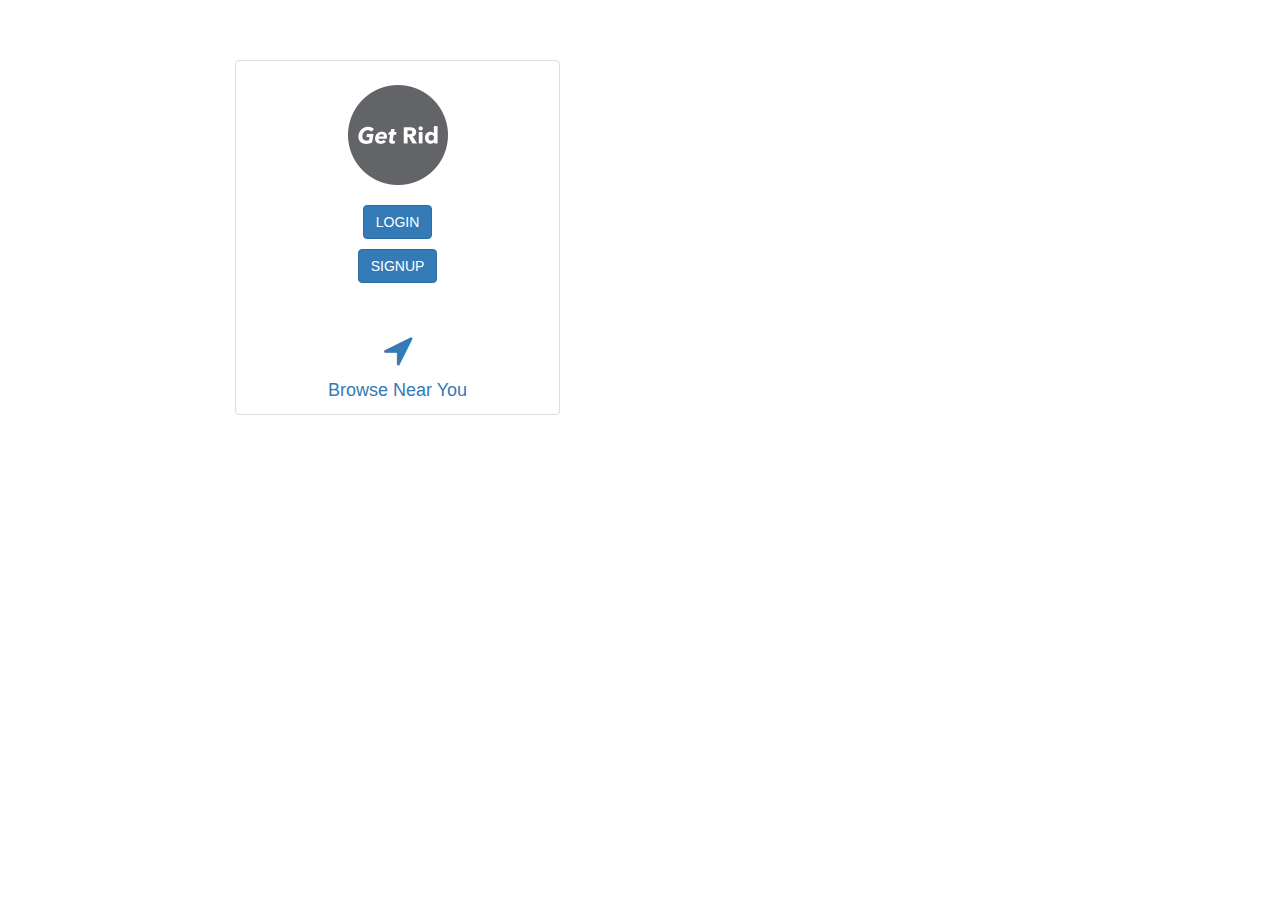
<file: GetRid/Frontend/index.html>
<!DOCTYPE html>
<html lang="en">

<head>

    <meta charset="utf-8">
    <meta http-equiv="X-UA-Compatible" content="IE=edge">
    <meta name="viewport" content="width=device-width, initial-scale=1">
    <meta name="description" content="">
    <meta name="author" content="">

    <title>GetRid</title>

    <!-- Bootstrap Core CSS -->
    <link href="css/bootstrap.min.css" rel="stylesheet">

    <!-- Custom CSS -->
    <link href="css/sb-admin.css" rel="stylesheet">

    <!-- Custom Fonts -->
    <link href="font-awesome/css/font-awesome.min.css" rel="stylesheet" type="text/css">

    <!-- HTML5 Shim and Respond.js IE8 support of HTML5 elements and media queries -->
    <!-- WARNING: Respond.js doesn't work if you view the page via file:// -->
    <!--[if lt IE 9]>
        <script src="https://oss.maxcdn.com/libs/html5shiv/3.7.0/html5shiv.js"></script>
        <script src="https://oss.maxcdn.com/libs/respond.js/1.4.2/respond.min.js"></script>
    <![endif]-->

</head>

<body>

    <div id="wrapper">

        <!-- Navigation -->
        <nav class="navbar navbar-inverse navbar-fixed-top" role="navigation" data-bind="visible: showNavBar">
            <!-- Brand and toggle get grouped for better mobile display -->
            <div class="navbar-header">
                <button type="button" class="navbar-toggle" data-toggle="collapse" data-target=".navbar-ex1-collapse">
                    <span class="sr-only">Toggle navigation</span>
                    <span class="icon-bar"></span>
                    <span class="icon-bar"></span>
                    <span class="icon-bar"></span>
                </button>
<!--                 <a class="navbar-brand" href="index.html">GetRid <i class="fa fa-fw fa-dashboard"></i></a> -->
                <img class="logo-long" src="img/GetRidLong.png">
            </div>
            <!-- Top Menu Items -->
            <ul class="nav navbar-right top-nav">
                <li>
                    <a data-bind="click: $root.browseNearYou"><i class="fa fa-location-arrow"></i></a>
                </li>
                <li>
                    <a data-bind="click: $root.goToDisplay"><i class="fa fa-globe"></i></a>
                </li>
                <li class="dropdown">
                    <a href="#" class="dropdown-toggle" data-toggle="dropdown"><i class="fa fa-shopping-cart"></i></a>
                    <ul id="demo" class="dropdown-menu">
                        <li>
                            <a href="#"><i class="fa fa-home"></i> Household</a>
                        </li>
                        <li>
                            <a href="#"><i class="fa fa-meh-o"></i> Furniture</a>
                        </li>
                    </ul>
                </li>
                <li>
                    <a data-bind="click: $root.goToGetRid"><i class="fa fa-trash-o"></i></a>
                </li>
                <li class="dropdown">
                    <a href="#" class="dropdown-toggle" data-toggle="dropdown"><i class="fa fa-user"></i> Jono Bolo<b class="caret"></b></a>
                    <ul class="dropdown-menu">
                        <li>
                            <a href="#"><i class="fa fa-fw fa-user"></i> Profile</a>
                        </li>
                        <li>
                            <a href="#"><i class="fa fa-fw fa-envelope"></i> Inbox</a>
                        </li>
                        <li>
                            <a href="#"><i class="fa fa-fw fa-gear"></i> Settings</a>
                        </li>
                        <li class="divider"></li>
                        <li>
                            <a href="#"><i class="fa fa-fw fa-power-off"></i> Log Out</a>
                        </li>
                    </ul>
                </li>
            </ul>
            <!-- Sidebar Menu Items - These collapse to the responsive navigation menu on small screens -->
            <div class="collapse navbar-collapse navbar-ex1-collapse">
                <ul class="nav navbar-nav side-nav">
                    <li>
                        <a data-bind="click: $root.browseNearYou"><i class="fa fa-location-arrow"></i> Browse Near You</a>
                    </li>
                    <li>
                        <a data-bind="click: $root.goToDisplay"><i class="fa fa-globe"></i>Search Locations</a>
                    </li>
                    <li>
                        <a href="javascript:;" data-toggle="collapse" data-target="#demo"><i class="fa fa-shopping-cart"></i> Search Categories <i class="fa fa-fw fa-caret-down"></i></a>
                        <ul id="demo" class="collapse">
                            <li>
                                <a href="#">Household Items</a>
                            </li>
                            <li>
                                <a href="#">Furniture</a>
                            </li>
                        </ul>
                    </li>
                    <li>
                        <a data-bind="click: $root.goToGetRid"><i class="fa fa-trash-o"></i> Get rid of stuff</a>
                    </li>
                    <li>
                        <a id="list" href="#"><i class="fa fa-fw fa-wrench"></i> Help</a>
                    </li>
                </ul>
            </div>
            <!-- /.navbar-collapse -->
        </nav>

        <div id="page-wrapper">

            <div class="container-fluid">

                <!-- Page Heading -->
                <div class="row">


                    <!-- DISPLAYS -->
<!--                     <ul data-bind="foreach: displays" style="list-style: none">
                         <li>
                            <a data-bind="text: $data, click: $root.goToDisplay"></a>
                         </li>
                    </ul> -->

                    <!-- SPLASH SCREEN -->
                    <div data-bind="visible: showSplashScreen">
                        <div class="row">
                            <div class="col-sm-4 col-lg-4 col-md-4">
                                <div class="thumbnail item-text">
                                    <img class="flash-image" src="img/GetRidCircle.png" alt="">
                                    <p><button class="btn btn-primary">LOGIN</button></p>
                                    <p><button class="btn btn-primary">SIGNUP</button></p>
                                    <div class="caption">
                                    </div>
                                    <div class="ratings">
                                        <a data-bind="click: $root.browseNearYou"><h1><i class="fa fa-location-arrow"></i> </h1></a>
                                        <a data-bind="click: $root.browseNearYou"><h4>Browse Near You </h4></a>
                                    </div>
                                </div>
                            </div>
                        </div>
                    </div>

                    <!-- SIGN UP / SIGN IN FORM -->
                    <div data-bind="visible: showGetRidForm"> <!-- data-bind="with: getRidData" -->
                        <div class="row item-text">
                            <div class="col-sm-4 col-lg-4 col-md-4">
                                <img class="logo-name" src="img/GetRidName.png">
                                <form action="#" method="post">
                                    <p><input type="text" placeholder="Username"></p>
                                    <p><input type="password" placeholder="Password"></p>
                                    <p><input type="submit" value="Login" class="btn btn-primary"></p>
                                    <p><input type="submit" value="Sign Up" class="btn btn-primary"></p>
                                </form>
                            </div>
                        </div>
                    </div>
                    <!-- SIGN UP / SIGN IN FORM END-->

                    <!-- ITEMS LIST -->
                    <table class="items" data-bind="with: chosenDisplayData">
                        <thead><tr>
                            <th>Name</th><th>Description</th><th>Location</th><th>Category</th>
                        </tr></thead>
                        <tbody data-bind="foreach: testData">
                            <tr data-bind="click: $root.goToItem">
                                <td data-bind="text: name"></td>
                                <td data-bind="text: description"></td>
                                <td data-bind="text: location"></td>
                                <td data-bind="text: category"></td>
                            </tr>
                        </tbody>
                    </table>


                    <!--INDIVIDUAL ITEM -->
                    <div data-bind="with: chosenIndividualData">
                        <div class="row">
                            <div class="col-sm-4 col-lg-4 col-md-4">
                                <div class="thumbnail">
                                    <h1 class="item-text" data-bind="text: name"></h1>
                                    <img data-bind="attr: {src: image }" alt="">
                                    <div class="caption">

                                        <h4 class="item-text"><a href="#">5 km away</a>
                                        </h4>
                                    </div>
                                    <div class="ratings">
                                        <a data-bind="click: $root.treasure"><i class="fa fa-star"></i> Treasure</a>
                                        <a data-bind="click: $root.trash" class="pull-right">Trash <i class="fa fa-trash-o"></i></a>
                                    </div>
                                </div>
                            </div>
                        </div>
                    </div>
                    <!--INDIVIDUAL ITEM END-->

                    <!--ITEM DETAILS DISPLAY -->
                    <div data-bind="with: chosenIndividualDetails">
                        <div class="row">
                            <div class="col-sm-4 col-lg-4 col-md-4">
                                <div class="thumbnail">
                                    <img data-bind="attr: {src: image }" alt="">
                                    <div class="caption">
                                        <h3 class="item-text" data-bind="text: name"></h3>
                                        <h4 class="item-text" data-bind="text: description"</h4>
                                    </div>
                                    <div class="ratings">
                                        <a data-bind="click: $root.goToDisplay"><i class="fa fa-arrow-circle-left"></i> Back </a>
                                        <a data-bind="click: $root.makeContact" class="pull-right">Get <i class="fa fa-shopping-cart"></i></a>
                                    </div>
                                </div>
                            </div>
                        </div>
                    </div>
                    <!--ITEM DETAILS DISPLAY END-->

                    <!-- GET RID FORM -->
                    <div data-bind="visible: showGetRidForm"> <!-- data-bind="with: getRidData" -->
                        <div class="row item-text">
                            <div class="col-sm-4 col-lg-4 col-md-4">
                                <img class="logo-circles" src="img/GetRidCircles.png">
                                <form action="#" method="post">
                                    <p><input type="text" placeholder="Item Name"></p>
                                    <p><input type="text" placeholder="Category"></p>
                                    <p><input type="text" placeholder="Location"></p>
                                    <p><input type="text" placeholder="Image"></p>
                                    <p><input type="textarea" placeholder="Description"></p>
                                    <p><input type="submit" value="Submit" class="btn btn-primary"></p>
                                </form>
                            </div>
                        </div>
                    </div>
                    <!-- GET RID FORM END-->

                    <!--CONTACT DISPLAY -->
<!--                     <div data-bind="with: makeContact">
                        <div class="row">
                            <div class="col-sm-4 col-lg-4 col-md-4">
                                <div class="thumbnail">

                                        <h3 class="item-text" data-bind="text: name"></h3>
                                        <h1>Message Owner</h1>
                                    </div>
                                    <div class="ratings">

                                    </div>
                                </div>
                            </div>
                        </div>
                    </div> -->
                    <!--CONTACT END-->

                </div>
                <!-- /.row -->

            </div>
            <!-- /.container-fluid -->

        </div>
        <!-- /#page-wrapper -->

    </div>
    <!-- /#wrapper -->

    <!-- jQuery -->
    <script src="js/jquery.js"></script>
    <script type='text/javascript' src='js/knockout-3.3.0.js'></script>

    <!-- Bootstrap Core JavaScript -->
    <script src="js/bootstrap.min.js"></script>
    <script src="js/dummydata.js"></script>

</body>

</html>
</file>
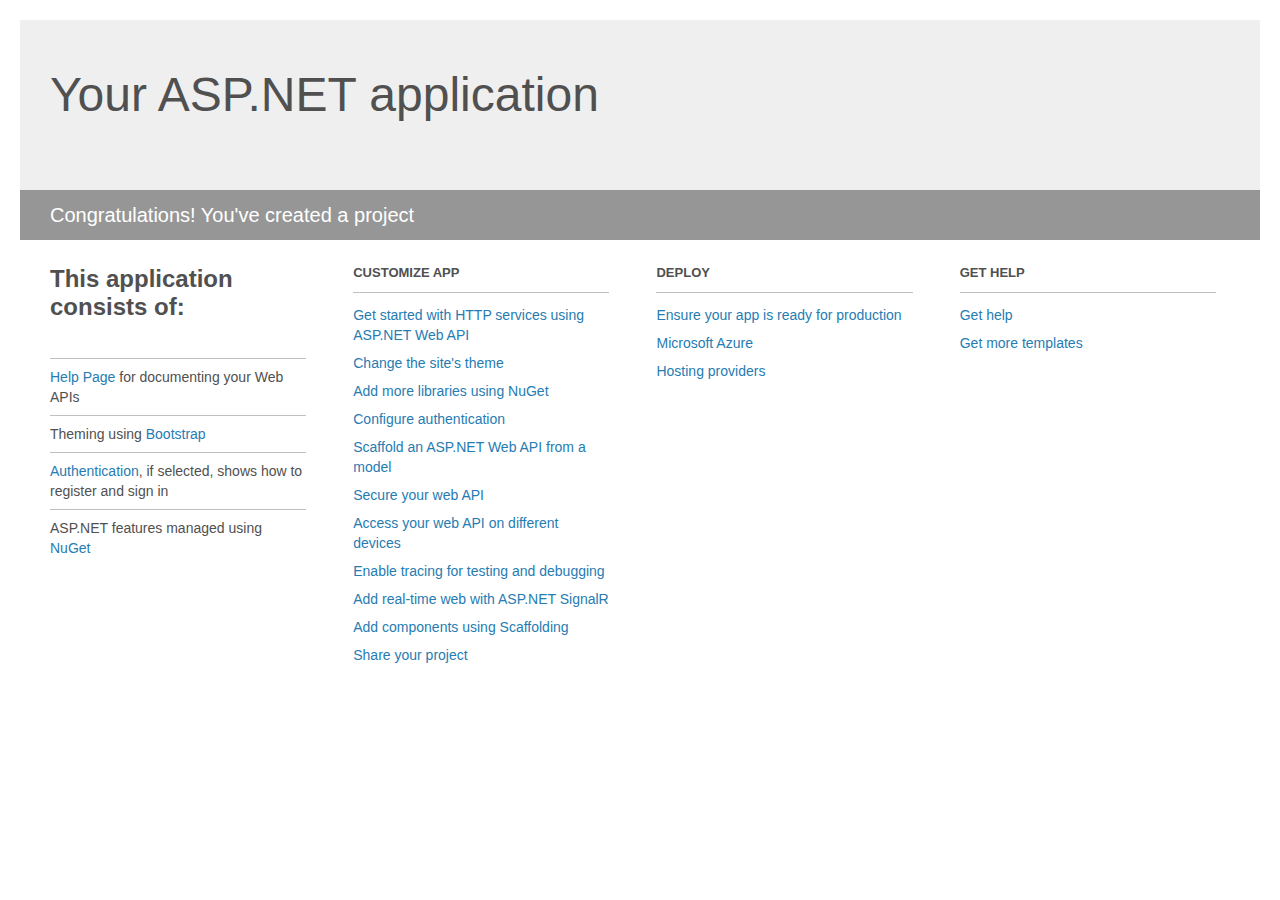
<file: GetRid/GetRid/Project_Readme.html>
﻿<!DOCTYPE html>
<html lang="en">
<head>
    <meta charset="utf-8" />
    <title>Your ASP.NET application</title>
    <style>
        body {
            background: #fff;
            color: #505050;
            font: 14px 'Segoe UI', tahoma, arial, helvetica, sans-serif;
            margin: 20px;
            padding: 0;
        }

        #header {
            background: #efefef;
            padding: 0;
        }

        h1 {
            font-size: 48px;
            font-weight: normal;
            margin: 0;
            padding: 0 30px;
            line-height: 150px;
        }

        p {
            font-size: 20px;
            color: #fff;
            background: #969696;
            padding: 0 30px;
            line-height: 50px;
        }

        #main {
            padding: 5px 30px;
        }

        .section {
            width: 21.7%;
            float: left;
            margin: 0 0 0 4%;
        }

            .section h2 {
                font-size: 13px;
                text-transform: uppercase;
                margin: 0;
                border-bottom: 1px solid silver;
                padding-bottom: 12px;
                margin-bottom: 8px;
            }

            .section.first {
                margin-left: 0;
            }

                .section.first h2 {
                    font-size: 24px;
                    text-transform: none;
                    margin-bottom: 25px;
                    border: none;
                }

                .section.first li {
                    border-top: 1px solid silver;
                    padding: 8px 0;
                }

            .section.last {
                margin-right: 0;
            }

        ul {
            list-style: none;
            padding: 0;
            margin: 0;
            line-height: 20px;
        }

        li {
            padding: 4px 0;
        }

        a {
            color: #267cb2;
            text-decoration: none;
        }

            a:hover {
                text-decoration: underline;
            }
    </style>
</head>
<body>

    <div id="header">
        <h1>Your ASP.NET application</h1>
        <p>Congratulations! You've created a project</p>
    </div>

    <div id="main">
        <div class="section first">
            <h2>This application consists of:</h2>
            <ul>
                <li><a href="http://go.microsoft.com/fwlink/?LinkID=320956">Help Page</a> for documenting your Web APIs</li>
                <li>Theming using <a href="http://go.microsoft.com/fwlink/?LinkID=320754">Bootstrap</a></li>
                <li><a href="http://go.microsoft.com/fwlink/?LinkID=320957">Authentication</a>, if selected, shows how to register and sign in</li>
                <li>ASP.NET features managed using <a href="http://go.microsoft.com/fwlink/?LinkID=320958">NuGet</a></li>
            </ul>
        </div>

        <div class="section">
            <h2>Customize app</h2>
            <ul>
                <li><a href="http://go.microsoft.com/fwlink/?LinkID=320959">Get started with HTTP services using ASP.NET Web API</a></li>
                <li><a href="http://go.microsoft.com/fwlink/?LinkID=320960">Change the site's theme</a></li>
                <li><a href="http://go.microsoft.com/fwlink/?LinkID=320961">Add more libraries using NuGet</a></li>
                <li><a href="http://go.microsoft.com/fwlink/?LinkID=320962">Configure authentication</a></li>
                <li><a href="http://go.microsoft.com/fwlink/?LinkID=320963">Scaffold an ASP.NET Web API from a model</a></li>
                <li><a href="http://go.microsoft.com/fwlink/?LinkID=320964">Secure your web API</a></li>
                <li><a href="http://go.microsoft.com/fwlink/?LinkID=320965">Access your web API on different devices</a></li>
                <li><a href="http://go.microsoft.com/fwlink/?LinkID=320966">Enable tracing for testing and debugging</a></li>
                <li><a href="http://go.microsoft.com/fwlink/?LinkID=320765">Add real-time web with ASP.NET SignalR</a></li>
                <li><a href="http://go.microsoft.com/fwlink/?LinkID=320766">Add components using Scaffolding</a></li>
                <li><a href="http://go.microsoft.com/fwlink/?LinkID=320768">Share your project</a></li>
            </ul>
        </div>

        <div class="section">
            <h2>Deploy</h2>
            <ul>
                <li><a href="http://go.microsoft.com/fwlink/?LinkID=320769">Ensure your app is ready for production</a></li>
                <li><a href="http://go.microsoft.com/fwlink/?LinkID=320770">Microsoft Azure</a></li>
                <li><a href="http://go.microsoft.com/fwlink/?LinkID=320771">Hosting providers</a></li>
            </ul>
        </div>

        <div class="section last">
            <h2>Get help</h2>
            <ul>
                <li><a href="http://go.microsoft.com/fwlink/?LinkID=320772">Get help</a></li>
                <li><a href="http://go.microsoft.com/fwlink/?LinkID=320773">Get more templates</a></li>
            </ul>
        </div>
    </div>
</body>
</html>
</file>
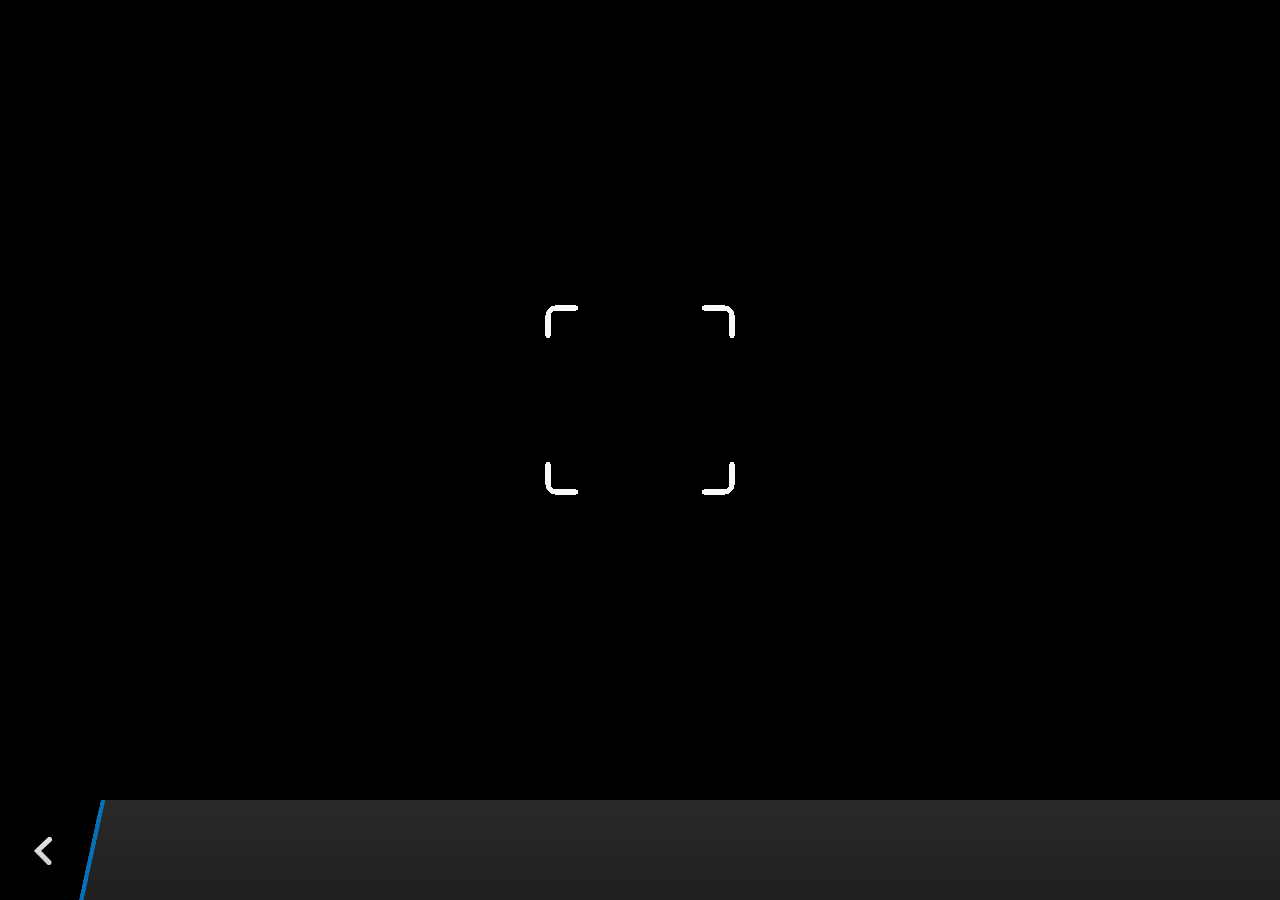
<file: GetRid/Frontend/phonegap/getrid/plugins/org.apache.cordova.camera/www/blackberry10/assets/camera.html>
<!--
 Licensed under the Apache License, Version 2.0 (the "License");
 you may not use this file except in compliance with the License.
 You may obtain a copy of the License at

 http://www.apache.org/licenses/LICENSE-2.0

 Unless required by applicable law or agreed to in writing, software
 distributed under the License is distributed on an "AS IS" BASIS,
 WITHOUT WARRANTIES OR CONDITIONS OF ANY KIND, either express or implied.
 See the License for the specific language governing permissions and
 limitations under the License.
 -->
<!DOCTYPE HTML>
<html lang="en">
    <head>
        <meta charset="utf-8">
        <script src="camera.js" type="text/javascript"></script>
        <script>
            var meta = document.createElement("meta");
            meta.setAttribute('name','viewport');
            meta.setAttribute('content','initial-scale='+ (1/window.devicePixelRatio) + ',user-scalable=no');
            document.getElementsByTagName('head')[0].appendChild(meta);
        </script>
    </head>
    <style type="text/css">
        body {
            background-color: black;
        }
        .action-bar {
            position: fixed;
            left: 0px;
            bottom: 0px;
            height: 100px;
            width: 100%;
            background-image: linear-gradient(rgb(41, 41, 41), rgb(32, 32, 32));
        }
        .action-bar-back {
            width: 78px;
            height: 100px;
            background-color: black;
        }
        .action-bar-divider {
            position: fixed;
            bottom: 0px;
            left: 78px;
            width: 28px;
            height: 100px;
            background-image: url([data-uri]);
        }
        .action-bar-back-button {
            position: fixed;
            bottom: 35px;
            left: 34px;
            width: 18px;
            height: 28px;
            background-image: url([data-uri]);
        }
        .camera-cross-hairs {
            position: fixed;
            top: 50%;
            left: 50%;
            -webkit-transform: translate(-50%, -147px);
            width: 194px;
            height: 195px;
            background-image: url([data-uri]); 
        }
    </style>
    <body>
        <div id="camera">
            <video id="v"></video>
            <div class="camera-cross-hairs"></div>
        </div>
        <canvas id="c" style="display: none;"></canvas>
        <div class="action-bar">
            <div id="back" class="action-bar-back">
                <div class="action-bar-back-button"></div>
            </div>
            <div class="action-bar-divider"></div>
        </div>
    </body>
</html>
</file>
<file: GetRid/Frontend/css/sb-admin.css>
/*!
 * Start Bootstrap - SB Admin Bootstrap Admin Template (http://startbootstrap.com)
 * Code licensed under the Apache License v2.0.
 * For details, see http://www.apache.org/licenses/LICENSE-2.0.
 */

/* Global Styles */

body {
    margin-top: 100px;
    /*background-color: #f5f5f5;*/
}

@media(min-width:768px) {
    body {
        margin-top: 50px;
    }
}

#wrapper {
    padding-left: 0;
}

#page-wrapper {
    width: 100%;
    padding: 0;
    background-color: #fff;
}

.huge {
    font-size: 50px;
    line-height: normal;
}

@media(min-width:768px) {
    #wrapper {
        padding-left: 225px;
    }

    #page-wrapper {
        padding: 10px;
    }
}

/* Top Navigation */

.top-nav {
    padding: 0 15px;
}

.top-nav>li {
    display: inline-block;
    float: left;
}

.top-nav>li>a {
    padding-top: 15px;
    padding-bottom: 15px;
    line-height: 20px;
    color: #999;
}

.top-nav>li>a:hover,
.top-nav>li>a:focus,
.top-nav>.open>a,
.top-nav>.open>a:hover,
.top-nav>.open>a:focus {
    color: #fff;
    background-color: blue;
}

.top-nav>.open>.dropdown-menu {
    float: left;
    position: absolute;
    margin-top: 0;
    border: 1px solid rgba(0,0,0,.15);
    border-top-left-radius: 0;
    border-top-right-radius: 0;
    background-color: #fff;
    -webkit-box-shadow: 0 6px 12px rgba(0,0,0,.175);
    box-shadow: 0 6px 12px rgba(0,0,0,.175);
}

.top-nav>.open>.dropdown-menu>li>a {
    white-space: normal;
}

ul.message-dropdown {
    padding: 0;
    max-height: 250px;
    overflow-x: hidden;
    overflow-y: auto;
}

li.message-preview {
    width: 275px;
    border-bottom: 1px solid rgba(0,0,0,.15);
}

li.message-preview>a {
    padding-top: 15px;
    padding-bottom: 15px;
}

li.message-footer {
    margin: 5px 0;
}

ul.alert-dropdown {
    width: 200px;
}

/* Side Navigation */

@media(min-width:768px) {
    .side-nav {
        position: fixed;
        top: 51px;
        left: 225px;
        width: 225px;
        margin-left: -225px;
        border: none;
        border-radius: 0;
        overflow-y: auto;
        background-color: #222;
        bottom: 0;
        overflow-x: hidden;
        padding-bottom: 40px;
    }

    .side-nav>li>a {
        width: 225px;
    }

    .side-nav li a:hover,
    .side-nav li a:focus {
        outline: none;
        background-color: #000 !important;
    }
}

.side-nav>li>ul {
    padding: 0;
}

.side-nav>li>ul>li>a {
    display: block;
    padding: 10px 15px 10px 38px;
    text-decoration: none;
    color: #999;
}

.side-nav>li>ul>li>a:hover {
    color: #fff;
}

/* Flot Chart Containers */

.flot-chart {
    display: block;
    height: 400px;
}

.flot-chart-content {
    width: 100%;
    height: 100%;
}

/* Custom Colored Panels */

.huge {
    font-size: 40px;
}

.panel-green {
    border-color: #5cb85c;
}

.panel-green > .panel-heading {
    border-color: #5cb85c;
    color: #fff;
    background-color: #5cb85c;
}

.panel-green > a {
    color: #5cb85c;
}

.panel-green > a:hover {
    color: #3d8b3d;
}

.panel-red {
    border-color: #d9534f;
}

.panel-red > .panel-heading {
    border-color: #d9534f;
    color: #fff;
    background-color: #d9534f;
}

.panel-red > a {
    color: #d9534f;
}

.panel-red > a:hover {
    color: #b52b27;
}

.panel-yellow {
    border-color: #f0ad4e;
}

.panel-yellow > .panel-heading {
    border-color: #f0ad4e;
    color: #fff;
    background-color: #f0ad4e;
}

.panel-yellow > a {
    color: #f0ad4e;
}

.panel-yellow > a:hover {
    color: #df8a13;
}

.item-text {
    text-align: center;
}

 .thumbnail>img {
    width: 100px;
    margin-top: 20px;
    margin-bottom: 20px;
 }

  .logo-circles {
    width: 100px;
    margin-top: 20px;
    margin-bottom: 20px;
 }

   .logo-name {
    width: 150px;
    margin-top: 20px;
    margin-bottom: 20px;
 }

    .logo-long {
    width: 130px;
    margin-left: 20px;
    margin-top: 20px;
    margin-bottom: 20px;
 }
</file>
